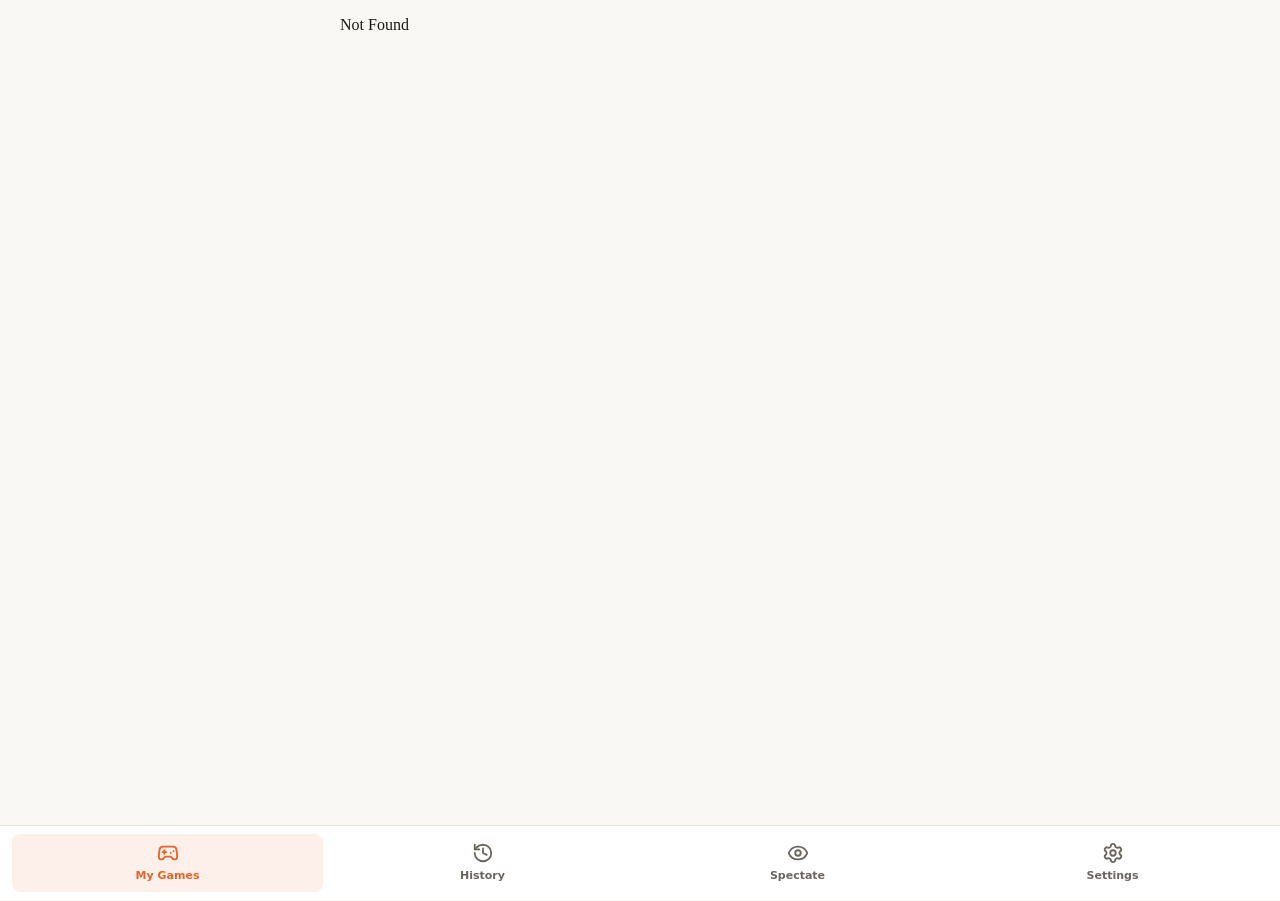
<file: index.html>
<!DOCTYPE html>
<html lang="en">
  <head>
    <meta charset="UTF-8" />
    <meta name="viewport" content="width=device-width, initial-scale=1.0, viewport-fit=cover" />
    <meta name="theme-color" content="#FAF8F5" />
    <meta name="apple-mobile-web-app-capable" content="yes" />
    <meta name="apple-mobile-web-app-status-bar-style" content="default" />
    <link rel="icon" href="/favicon.ico" />
    <link rel="apple-touch-icon" href="/icons/icon-192.png" />
    <link rel="preconnect" href="https://fonts.googleapis.com" />
    <link rel="preconnect" href="https://fonts.gstatic.com" crossorigin />
    <link href="https://fonts.googleapis.com/css2?family=JetBrains+Mono:wght@400;700&display=swap" rel="stylesheet" />
    <title>LazyTally</title>
    <meta name="description" content="LazyTally — the free score keeper app for card and board games. Track scores for 30+ games with custom house rules, a spectator mode, and game cheatsheets." />
    <script async src="https://www.googletagmanager.com/gtag/js?id=G-MPHQ01R6Z6"></script>
    <script>
      window.dataLayer = window.dataLayer || [];
      function gtag(){dataLayer.push(arguments);}
      gtag('js', new Date());
      gtag('config', 'G-MPHQ01R6Z6', { send_page_view: false });
    </script>
    <script type="module" crossorigin src="/assets/index-DKdo1H8b.js"></script>
    <link rel="stylesheet" crossorigin href="/assets/index-rMB3Mz2z.css">
  <link rel="manifest" href="/manifest.webmanifest"></head>
  <body>
    <div id="root"></div>
  </body>
</html>
</file>
<file: assets/index-rMB3Mz2z.css>
:root,[data-theme=light]{--color-accent-primary:#e8622a;--color-accent-secondary:#2a6ee8;--color-accent-gold:#d4a017;--color-bg-base:#faf8f5;--color-bg-surface:#fff;--color-bg-surface-raised:#f2efe9;--color-text-primary:#1a1a1a;--color-text-secondary:#6b6560;--color-text-disabled:#b0aca8;--color-text-on-accent:#fff;--color-success:#22a056;--color-error:#d93025;--color-warning:#f5a623;--color-divider:#e8e4df;--space-1:4px;--space-2:8px;--space-3:12px;--space-4:16px;--space-5:20px;--space-6:24px;--space-8:32px;--space-12:48px;--radius-sm:8px;--radius-md:12px;--radius-lg:16px;--radius-pill:999px;--text-display-size:28px;--text-display-weight:700;--text-display-line-height:34px;--text-title-lg-size:22px;--text-title-lg-weight:700;--text-title-lg-line-height:28px;--text-title-md-size:18px;--text-title-md-weight:600;--text-title-md-line-height:24px;--text-title-sm-size:16px;--text-title-sm-weight:600;--text-title-sm-line-height:22px;--text-body-size:15px;--text-body-weight:400;--text-body-line-height:22px;--text-body-sm-size:13px;--text-body-sm-weight:400;--text-body-sm-line-height:18px;--text-label-size:11px;--text-label-weight:600;--text-label-line-height:16px;--text-counter-size:24px;--text-counter-weight:700;--text-counter-line-height:30px;--text-score-lg-size:28px;--text-score-lg-weight:700;--text-score-lg-line-height:34px;--text-score-md-size:17px;--text-score-md-weight:600;--text-score-md-line-height:22px;--font-sans:system-ui, -apple-system, "Segoe UI", Roboto, Ubuntu, Cantarell, "Noto Sans", sans-serif}[data-theme=dark]{--color-accent-primary:#f07a45;--color-accent-secondary:#5592f0;--color-accent-gold:#f0be3a;--color-bg-base:#121212;--color-bg-surface:#1e1e1e;--color-bg-surface-raised:#2a2a2a;--color-text-primary:#f0ede8;--color-text-secondary:#9a9590;--color-text-disabled:#555250;--color-text-on-accent:#fff;--color-success:#38c46e;--color-error:#f25b4f;--color-warning:#f5be55;--color-divider:#2e2e2e}*,:before,:after{box-sizing:border-box}html,body{margin:0}button,input,select,textarea{font:inherit}._shell_n8gii_1{background-color:var(--color-bg-base);min-height:calc(100lvh + 1px);color:var(--color-text-primary);flex-direction:column;display:flex}._header_n8gii_10{z-index:20;padding-top:max(var(--space-3), env(safe-area-inset-top,0px));padding-left:max(var(--space-4), env(safe-area-inset-left,0px));padding-right:max(var(--space-4), env(safe-area-inset-right,0px));padding-bottom:var(--space-3);background-color:var(--color-bg-surface);border-bottom:1px solid var(--color-divider);position:sticky;top:0}._main_n8gii_22{flex:auto;width:100%;max-width:600px;margin-left:auto;margin-right:auto}._bottomBar_n8gii_30{z-index:20;position:sticky;bottom:0}._tabs_n8gii_36{background-color:var(--color-bg-surface)}._footer_n8gii_40{background-color:var(--color-bg-base)}._badge_cdwrq_1{padding:var(--space-1) var(--space-2);border-radius:var(--radius-pill);font-family:var(--font-sans);font-size:var(--text-label-size);font-weight:var(--text-label-weight);line-height:var(--text-label-line-height);text-transform:uppercase;letter-spacing:.04em;justify-content:center;align-items:center;display:inline-flex}[data-variant=default]{background-color:var(--color-bg-surface-raised);color:var(--color-text-secondary)}[data-variant=success]{background-color:color-mix(in srgb, var(--color-success) 18%, transparent);color:var(--color-success)}[data-variant=error]{background-color:color-mix(in srgb, var(--color-error) 18%, transparent);color:var(--color-error)}[data-variant=warning]{background-color:color-mix(in srgb, var(--color-warning) 22%, transparent);color:var(--color-accent-gold)}._box_2sqhf_1{display:flex}._directionRow_2sqhf_5{flex-direction:row}._directionColumn_2sqhf_9{flex-direction:column}@media (width<=767px){._directionRowM_2sqhf_14{flex-direction:row}._directionColumnM_2sqhf_20{flex-direction:column}}._wrap_2sqhf_25{flex-wrap:wrap}._grow_2sqhf_29{flex-grow:1}._shrink_2sqhf_33{flex-shrink:1}._align-start_2sqhf_37{align-items:flex-start}._align-center_2sqhf_41{align-items:center}._align-end_2sqhf_45{align-items:flex-end}._align-stretch_2sqhf_49{align-items:stretch}._align-baseline_2sqhf_53{align-items:baseline}._justify-start_2sqhf_57{justify-content:flex-start}._justify-center_2sqhf_61{justify-content:center}._justify-end_2sqhf_65{justify-content:flex-end}._justify-between_2sqhf_69{justify-content:space-between}._justify-around_2sqhf_73{justify-content:space-around}._justify-evenly_2sqhf_77{justify-content:space-evenly}._gap-1_2sqhf_81{gap:var(--space-1)}._p-1_2sqhf_85{padding:var(--space-1)}._px-1_2sqhf_89{padding-left:var(--space-1);padding-right:var(--space-1)}._py-1_2sqhf_94{padding-top:var(--space-1);padding-bottom:var(--space-1)}._m-1_2sqhf_99{margin:var(--space-1)}._gap-2_2sqhf_103{gap:var(--space-2)}._p-2_2sqhf_107{padding:var(--space-2)}._px-2_2sqhf_111{padding-left:var(--space-2);padding-right:var(--space-2)}._py-2_2sqhf_116{padding-top:var(--space-2);padding-bottom:var(--space-2)}._m-2_2sqhf_121{margin:var(--space-2)}._gap-3_2sqhf_125{gap:var(--space-3)}._p-3_2sqhf_129{padding:var(--space-3)}._px-3_2sqhf_133{padding-left:var(--space-3);padding-right:var(--space-3)}._py-3_2sqhf_138{padding-top:var(--space-3);padding-bottom:var(--space-3)}._m-3_2sqhf_143{margin:var(--space-3)}._gap-4_2sqhf_147{gap:var(--space-4)}._p-4_2sqhf_151{padding:var(--space-4)}._px-4_2sqhf_155{padding-left:var(--space-4);padding-right:var(--space-4)}._py-4_2sqhf_160{padding-top:var(--space-4);padding-bottom:var(--space-4)}._m-4_2sqhf_165{margin:var(--space-4)}._gap-5_2sqhf_169{gap:var(--space-5)}._p-5_2sqhf_173{padding:var(--space-5)}._px-5_2sqhf_177{padding-left:var(--space-5);padding-right:var(--space-5)}._py-5_2sqhf_182{padding-top:var(--space-5);padding-bottom:var(--space-5)}._m-5_2sqhf_187{margin:var(--space-5)}._gap-6_2sqhf_191{gap:var(--space-6)}._p-6_2sqhf_195{padding:var(--space-6)}._px-6_2sqhf_199{padding-left:var(--space-6);padding-right:var(--space-6)}._py-6_2sqhf_204{padding-top:var(--space-6);padding-bottom:var(--space-6)}._m-6_2sqhf_209{margin:var(--space-6)}._gap-8_2sqhf_213{gap:var(--space-8)}._p-8_2sqhf_217{padding:var(--space-8)}._px-8_2sqhf_221{padding-left:var(--space-8);padding-right:var(--space-8)}._py-8_2sqhf_226{padding-top:var(--space-8);padding-bottom:var(--space-8)}._m-8_2sqhf_231{margin:var(--space-8)}._gap-12_2sqhf_235{gap:var(--space-12)}._p-12_2sqhf_239{padding:var(--space-12)}._px-12_2sqhf_243{padding-left:var(--space-12);padding-right:var(--space-12)}._py-12_2sqhf_248{padding-top:var(--space-12);padding-bottom:var(--space-12)}._m-12_2sqhf_253{margin:var(--space-12)}._spinner_nptsl_1{border-style:solid;border-color:currentColor #0000 currentColor currentColor;border-radius:50%;animation:.7s linear infinite _spin_nptsl_1;display:inline-block}._size-sm_nptsl_9{border-width:2px;width:16px;height:16px}._size-md_nptsl_15{border-width:2px;width:22px;height:22px}._size-lg_nptsl_21{border-width:3px;width:32px;height:32px}@keyframes _spin_nptsl_1{to{transform:rotate(360deg)}}._button_xosus_1{justify-content:center;align-items:center;gap:var(--space-2);font-family:var(--font-sans);border-radius:var(--radius-md);cursor:pointer;border:none;font-weight:600;transition:background-color .15s,color .15s,opacity .15s;display:inline-flex}._button_xosus_1:disabled{cursor:not-allowed;opacity:.5}._fullWidth_xosus_19{width:100%}._size-sm_xosus_23{min-height:36px;padding:var(--space-2) var(--space-3);font-size:var(--text-body-sm-size);line-height:var(--text-body-sm-line-height)}._size-md_xosus_30{min-height:44px;padding:var(--space-3) var(--space-4);font-size:var(--text-body-size);line-height:var(--text-body-line-height)}._size-lg_xosus_37{min-height:52px;padding:var(--space-4) var(--space-5);font-size:var(--text-title-sm-size);line-height:var(--text-title-sm-line-height)}[data-variant=danger]{background-color:var(--color-accent-danger,#dc2626);color:#fff}[data-variant=danger]:hover:not(:disabled){filter:brightness(1.1)}._loading_xosus_81{pointer-events:none}._iconSlot_xosus_85{flex-shrink:0;display:inline-flex}._card_jlndj_1{width:100%;text-align:inherit;font:inherit;color:inherit;background-color:var(--color-bg-surface);border:1px solid var(--color-divider);border-radius:var(--radius-md);cursor:default;transition:box-shadow .15s,transform .15s;display:block}._card_jlndj_1[data-clickable]{cursor:pointer}._card_jlndj_1[data-clickable]:hover{box-shadow:0 8px 20px #00000014}._card_jlndj_1[data-clickable]:active{transform:scale(.98)}._p1_jlndj_26{padding:var(--space-1)}._p2_jlndj_30{padding:var(--space-2)}._p3_jlndj_34{padding:var(--space-3)}._p4_jlndj_38{padding:var(--space-4)}._p5_jlndj_42{padding:var(--space-5)}._p6_jlndj_46{padding:var(--space-6)}._p8_jlndj_50{padding:var(--space-8)}._p12_jlndj_54{padding:var(--space-12)}._wrapper_pslk8_1{justify-content:center;align-items:center;gap:var(--space-2);display:flex}._group_pslk8_8{text-align:center;letter-spacing:.15em;text-transform:uppercase;width:100%;max-width:110px;padding:var(--space-2) var(--space-2);border:1.5px solid var(--color-divider);border-radius:var(--radius-sm);background-color:var(--color-bg-surface);color:var(--color-text-primary);outline:none;font-family:JetBrains Mono,ui-monospace,SFMono-Regular,Menlo,Consolas,monospace;font-size:22px;transition:border-color .15s,box-shadow .15s}._group_pslk8_8::placeholder{color:var(--color-text-disabled);letter-spacing:.3em}._group_pslk8_8:focus-visible{border-color:var(--color-accent-secondary);box-shadow:0 0 0 2px color-mix(in srgb, var(--color-accent-secondary) 35%, transparent)}._separator_pslk8_35{color:var(--color-text-disabled);-webkit-user-select:none;user-select:none;flex-shrink:0;font-size:28px;font-weight:700}._wrap_1qdhq_1{gap:var(--space-1);flex-direction:column;display:flex}._label_1qdhq_7{font-family:var(--font-sans);font-size:var(--text-label-size);font-weight:var(--text-label-weight);line-height:var(--text-label-line-height);text-transform:uppercase;letter-spacing:.02em;color:var(--color-text-secondary)}._row_1qdhq_17{align-items:center;gap:var(--space-2);max-width:100%;display:inline-flex}._btn_1qdhq_24{border-radius:var(--radius-sm);width:32px;height:32px;color:var(--color-text-on-accent);background-color:var(--color-accent-primary);cursor:pointer;border:none;flex-shrink:0;justify-content:center;align-items:center;padding:0;font-size:16px;font-weight:600;line-height:1;transition:filter .15s;display:inline-flex}._btn_1qdhq_24:hover:not(:disabled){filter:brightness(1.05)}._btn_1qdhq_24:disabled{opacity:.35;cursor:not-allowed}._value_1qdhq_52{text-align:center;min-width:2.5ch;font-family:var(--font-sans);color:var(--color-text-primary);font-size:16px;font-weight:600;line-height:1}._divider_j3n4t_1{background-color:var(--color-divider);border:none;flex-shrink:0}._horizontal_j3n4t_7{width:100%;height:1px;margin:0}._vertical_j3n4t_13{align-self:stretch;width:1px;margin:0}._stacked_5gr1q_1{gap:var(--space-1);margin-bottom:var(--space-2);flex-direction:column;display:flex}._inline_5gr1q_8{align-items:center;gap:var(--space-3);margin-bottom:var(--space-2);flex-direction:row;display:flex}._inline_5gr1q_8>._labelArea_5gr1q_16{flex-shrink:0;min-width:150px}._labelArea_5gr1q_16{flex-direction:column;gap:2px;min-width:0;display:flex}._controlInline_5gr1q_28{flex:1 1 0;min-width:0}._label_5gr1q_16{font-family:var(--font-sans);color:var(--color-text-primary);font-size:13px;font-weight:600;line-height:1.3}._description_5gr1q_45{color:var(--color-text-secondary);font-size:12px;line-height:1.3}._cell_170sn_1{min-width:0}._span-1_170sn_5{grid-column:span 1}._span-2_170sn_9{grid-column:span 2}._span-3_170sn_13{grid-column:span 3}._span-4_170sn_17{grid-column:span 4}._span-5_170sn_21{grid-column:span 5}._span-6_170sn_25{grid-column:span 6}._span-7_170sn_29{grid-column:span 7}._span-8_170sn_33{grid-column:span 8}._span-9_170sn_37{grid-column:span 9}._span-10_170sn_41{grid-column:span 10}._span-11_170sn_45{grid-column:span 11}._span-12_170sn_49{grid-column:span 12}@media (width<=767px){._spanM-1_170sn_54{grid-column:span 1}._spanM-2_170sn_60{grid-column:span 2}._spanM-3_170sn_66{grid-column:span 3}._spanM-4_170sn_72{grid-column:span 4}._spanM-5_170sn_78{grid-column:span 5}._spanM-6_170sn_84{grid-column:span 6}._spanM-7_170sn_90{grid-column:span 7}._spanM-8_170sn_96{grid-column:span 8}._spanM-9_170sn_102{grid-column:span 9}._spanM-10_170sn_108{grid-column:span 10}._spanM-11_170sn_114{grid-column:span 11}._spanM-12_170sn_120{grid-column:span 12}}._offset-0_170sn_125{grid-column-start:auto}._offset-1_170sn_129{grid-column-start:2}._offset-2_170sn_133{grid-column-start:3}._offset-3_170sn_137{grid-column-start:4}._offset-4_170sn_141{grid-column-start:5}._offset-5_170sn_145{grid-column-start:6}._offset-6_170sn_149{grid-column-start:7}._offset-7_170sn_153{grid-column-start:8}._offset-8_170sn_157{grid-column-start:9}._offset-9_170sn_161{grid-column-start:10}._offset-10_170sn_165{grid-column-start:11}._offset-11_170sn_169{grid-column-start:12}._grid_dq9ae_1{grid-template-columns:repeat(12,minmax(0,1fr));width:100%;display:grid}._gap-1_dq9ae_7{gap:var(--space-1)}._gap-2_dq9ae_11{gap:var(--space-2)}._gap-3_dq9ae_15{gap:var(--space-3)}._gap-4_dq9ae_19{gap:var(--space-4)}._gap-5_dq9ae_23{gap:var(--space-5)}._gap-6_dq9ae_27{gap:var(--space-6)}._gap-8_dq9ae_31{gap:var(--space-8)}._gap-12_dq9ae_35{gap:var(--space-12)}._text_t5dkh_1{font-family:var(--font-sans);margin:0}._size-display_t5dkh_6{font-size:var(--text-display-size);font-weight:var(--text-display-weight);line-height:var(--text-display-line-height)}._size-titleLg_t5dkh_12{font-size:var(--text-title-lg-size);font-weight:var(--text-title-lg-weight);line-height:var(--text-title-lg-line-height)}._size-titleMd_t5dkh_18{font-size:var(--text-title-md-size);font-weight:var(--text-title-md-weight);line-height:var(--text-title-md-line-height)}._size-titleSm_t5dkh_24{font-size:var(--text-title-sm-size);font-weight:var(--text-title-sm-weight);line-height:var(--text-title-sm-line-height)}._size-body_t5dkh_30{font-size:var(--text-body-size);font-weight:var(--text-body-weight);line-height:var(--text-body-line-height)}._size-bodySm_t5dkh_36{font-size:var(--text-body-sm-size);font-weight:var(--text-body-sm-weight);line-height:var(--text-body-sm-line-height)}._size-label_t5dkh_42{font-size:var(--text-label-size);font-weight:var(--text-label-weight);line-height:var(--text-label-line-height);text-transform:uppercase;letter-spacing:.02em}._size-counter_t5dkh_50{font-size:var(--text-counter-size);font-weight:var(--text-counter-weight);line-height:var(--text-counter-line-height)}._size-scoreLg_t5dkh_56{font-size:var(--text-score-lg-size);font-weight:var(--text-score-lg-weight);line-height:var(--text-score-lg-line-height)}._size-scoreMd_t5dkh_62{font-size:var(--text-score-md-size);font-weight:var(--text-score-md-weight);line-height:var(--text-score-md-line-height)}._weight-400_t5dkh_68{font-weight:400}._weight-500_t5dkh_72{font-weight:500}._weight-600_t5dkh_76{font-weight:600}._weight-700_t5dkh_80{font-weight:700}._color-primary_t5dkh_84{color:var(--color-text-primary)}._color-secondary_t5dkh_88{color:var(--color-text-secondary)}._color-disabled_t5dkh_92{color:var(--color-text-disabled)}._color-onAccent_t5dkh_96{color:var(--color-text-on-accent)}._color-accent_t5dkh_100{color:var(--color-accent-primary)}._color-error_t5dkh_104{color:var(--color-error)}._color-success_t5dkh_108{color:var(--color-success)}._align-start_t5dkh_112{text-align:start}._align-center_t5dkh_116{text-align:center}._align-end_t5dkh_120{text-align:end}._truncate_t5dkh_124{text-overflow:ellipsis;white-space:nowrap;overflow:hidden}._monospace_t5dkh_130{font-family:var(--font-mono,ui-monospace, SFMono-Regular, Menlo, Consolas, monospace);letter-spacing:.1em}._iconButton_jv7td_1{border-radius:var(--radius-md);cursor:pointer;font:inherit;background:0 0;border:none;flex-shrink:0;justify-content:center;align-items:center;padding:0;transition:background-color .15s,color .15s,opacity .15s;display:inline-flex}._iconButton_jv7td_1:disabled{cursor:not-allowed;opacity:.5}._size-sm_jv7td_20{width:36px;height:36px}._size-md_jv7td_25{width:44px;height:44px}._size-lg_jv7td_30{width:52px;height:52px}._iconInner_jv7td_35{justify-content:center;align-items:center;display:inline-flex}[data-variant=primary]{background-color:var(--color-accent-primary);color:var(--color-text-on-accent)}[data-variant=primary]:hover:not(:disabled){filter:brightness(1.05)}[data-variant=secondary]{background-color:var(--color-bg-surface-raised);color:var(--color-text-primary);box-shadow:inset 0 0 0 1px var(--color-divider)}[data-variant=secondary]:hover:not(:disabled){background-color:var(--color-bg-base)}[data-variant=ghost]{color:var(--color-accent-primary);background-color:#0000}[data-variant=ghost]:hover:not(:disabled){background-color:var(--color-bg-surface-raised)}._dialog_1bl9c_1{max-width:min(520px, 100vw - var(--space-8));border-radius:var(--radius-lg);background-color:var(--color-bg-surface);width:100%;color:var(--color-text-primary);box-shadow:0 24px 48px #0000002e, 0 0 0 1px var(--color-divider);border:none;margin:auto;padding:0}._dialog_1bl9c_1::backdrop{background-color:#00000073}._inner_1bl9c_17{flex-direction:column;max-height:min(80vh,720px);display:flex}._header_1bl9c_23{padding:var(--space-5) var(--space-5) var(--space-3);border-bottom:1px solid var(--color-divider)}._title_1bl9c_28{font-family:var(--font-sans);font-size:var(--text-title-lg-size);font-weight:var(--text-title-lg-weight);line-height:var(--text-title-lg-line-height);margin:0}._body_1bl9c_36{padding:var(--space-5);overflow:auto}._close_1bl9c_41{top:var(--space-3);right:var(--space-3);border-radius:var(--radius-sm);width:36px;height:36px;color:var(--color-text-secondary);cursor:pointer;background:0 0;border:none;font-size:20px;line-height:1;position:absolute}._close_1bl9c_41:hover{background-color:var(--color-bg-surface-raised)}._headerRow_1bl9c_60{min-height:var(--space-8);position:relative}._field_2ay0z_1{gap:var(--space-2);flex-direction:column;width:100%;display:flex}._label_2ay0z_8{font-family:var(--font-sans);font-size:var(--text-label-size);font-weight:var(--text-label-weight);line-height:var(--text-label-line-height);text-transform:uppercase;letter-spacing:.02em;color:var(--color-text-secondary)}._input_2ay0z_18{width:100%;padding:var(--space-2) var(--space-3);font-family:var(--font-sans);font-size:var(--text-body-sm-size,13px);color:var(--color-text-primary);background-color:var(--color-bg-surface);border:1px solid var(--color-divider);border-radius:var(--radius-sm);outline:none;line-height:1.4;transition:border-color .15s,box-shadow .15s}._input_2ay0z_18:focus-visible{border-color:var(--color-accent-secondary);box-shadow:0 0 0 2px color-mix(in srgb, var(--color-accent-secondary) 35%, transparent)}._input_2ay0z_18:disabled{opacity:.6;cursor:not-allowed}._safe_1qbz7_1{box-sizing:border-box;min-height:100%;padding-top:env(safe-area-inset-top,0px);padding-right:env(safe-area-inset-right,0px);padding-bottom:env(safe-area-inset-bottom,0px);padding-left:env(safe-area-inset-left,0px)}._root_ry9w0_1{min-width:0;min-height:0}._vertical_ry9w0_6{-webkit-overflow-scrolling:touch;overflow:hidden auto}._horizontal_ry9w0_12{-webkit-overflow-scrolling:touch;overflow:auto hidden}._segment_8e18i_1{border:1px solid var(--color-divider);border-radius:var(--radius-sm);display:inline-flex;overflow:hidden}._option_8e18i_8{padding:var(--space-2) var(--space-4);background:var(--color-bg-surface);font-family:var(--font-sans);font-size:var(--text-body-sm-size,13px);color:var(--color-text-secondary);cursor:pointer;border:none;font-weight:500;transition:background-color .15s,color .15s}._option_8e18i_8+._option_8e18i_8{border-left:1px solid var(--color-divider)}._option_8e18i_8[data-active]{background:var(--color-accent-primary);color:var(--color-text-on-accent);font-weight:600}._option_8e18i_8:hover:not([data-active]):not(:disabled){background:var(--color-bg-surface-raised,#f0f0f0)}._option_8e18i_8:disabled{opacity:.5;cursor:not-allowed}._field_uj5ex_1{gap:var(--space-2);flex-direction:column;width:100%;display:flex}._label_uj5ex_8{font-family:var(--font-sans);font-size:var(--text-label-size);font-weight:var(--text-label-weight);line-height:var(--text-label-line-height);text-transform:uppercase;letter-spacing:.02em;color:var(--color-text-secondary)}._select_uj5ex_18{width:100%;padding:var(--space-3) var(--space-4);font-family:var(--font-sans);font-size:var(--text-body-size);line-height:var(--text-body-line-height);color:var(--color-text-primary);background-color:var(--color-bg-surface);border:1px solid var(--color-divider);border-radius:var(--radius-sm);cursor:pointer;appearance:none;background-image:linear-gradient(45deg, transparent 50%, var(--color-text-secondary) 50%), linear-gradient(135deg, var(--color-text-secondary) 50%, transparent 50%);padding-right:var(--space-8);background-position:calc(100% - 18px) calc(50% + 2px),calc(100% - 12px) calc(50% + 2px);background-repeat:no-repeat;background-size:5px 5px,5px 5px;outline:none;transition:border-color .15s,box-shadow .15s}._select_uj5ex_18:focus-visible{border-color:var(--color-accent-secondary);box-shadow:0 0 0 2px color-mix(in srgb, var(--color-accent-secondary) 35%, transparent)}._select_uj5ex_18:disabled{opacity:.6;cursor:not-allowed}._nav_mkc17_1{justify-content:space-around;align-items:stretch;gap:var(--space-1);padding:var(--space-2) var(--space-3) max(var(--space-2), env(safe-area-inset-bottom,0px));background-color:var(--color-bg-surface);border-top:1px solid var(--color-divider);display:flex}._tab_mkc17_11{justify-content:center;align-items:center;gap:var(--space-1);min-width:0;padding:var(--space-2) var(--space-1);border-radius:var(--radius-sm);font-family:var(--font-sans);font-size:var(--text-label-size);font-weight:var(--text-label-weight);line-height:var(--text-label-line-height);text-align:center;color:var(--color-text-secondary);cursor:pointer;-webkit-tap-highlight-color:transparent;background:0 0;border:none;flex-direction:column;flex:1 1 0;transition:color .15s,background-color .15s;display:flex}._tab_mkc17_11[data-active]{color:var(--color-accent-primary);background-color:color-mix(in srgb, var(--color-accent-primary) 10%, transparent)}._icon_mkc17_39{font-size:22px;line-height:1;display:inline-flex}._label_mkc17_45{text-overflow:ellipsis;white-space:nowrap;max-width:100%;overflow:hidden}._field_1lwue_1{gap:var(--space-2);flex-direction:column;width:100%;display:flex}._label_1lwue_8{font-family:var(--font-sans);font-size:var(--text-label-size);font-weight:var(--text-label-weight);line-height:var(--text-label-line-height);text-transform:uppercase;letter-spacing:.02em;color:var(--color-text-secondary)}._input_1lwue_18{width:100%;padding:var(--space-2) var(--space-3);font-family:var(--font-sans);font-size:var(--text-body-sm-size,13px);color:var(--color-text-primary);background-color:var(--color-bg-surface);border:1px solid var(--color-divider);border-radius:var(--radius-sm);outline:none;line-height:1.4;transition:border-color .15s,box-shadow .15s}._input_1lwue_18::placeholder{color:var(--color-text-disabled)}._input_1lwue_18:focus-visible{border-color:var(--color-accent-secondary);box-shadow:0 0 0 2px color-mix(in srgb, var(--color-accent-secondary) 35%, transparent)}._input_1lwue_18:disabled{opacity:.6;cursor:not-allowed}._input_1lwue_18[data-error=true]{border-color:var(--color-error)}._error_1lwue_50{font-family:var(--font-sans);font-size:var(--text-body-sm-size);line-height:var(--text-body-sm-line-height);color:var(--color-error)}._container_m4a26_1{padding-top:env(safe-area-inset-top,0px);padding-left:env(safe-area-inset-left,0px);padding-right:env(safe-area-inset-right,0px);padding-bottom:env(safe-area-inset-bottom,0px)}._topBar_m4a26_8{z-index:10;background-color:var(--color-bg-base);position:sticky;top:0}._tableWrap_m4a26_15{-webkit-overflow-scrolling:touch;background-color:var(--color-bg-surface);border:1px solid var(--color-divider);border-radius:var(--radius-md);max-height:calc(100dvh - 220px);margin:0 var(--space-4);overflow-y:auto}._table_m4a26_15{border-collapse:separate;border-spacing:0;width:100%}._table_m4a26_15 thead th{z-index:2;background-color:var(--color-bg-surface);border-bottom:1px solid var(--color-divider);position:sticky;top:0}._table_m4a26_15 tfoot td{z-index:2;background-color:var(--color-bg-surface);border-top:2px solid var(--color-divider);position:sticky;bottom:0}._actions_m4a26_47{padding-top:var(--space-2)}._wrapper_13sad_1{background:var(--color-bg-base);min-height:100%;color:var(--color-text-primary);font-family:var(--font-sans);flex-direction:column;display:flex}._navLinks_13sad_10{gap:1.25rem;margin:0;padding:0;list-style:none;display:flex}._navLinks_13sad_10 a{color:var(--color-text-secondary);font-size:.8rem;font-weight:500;text-decoration:none;transition:color .2s}._navLinks_13sad_10 a:hover{color:var(--color-accent-primary)}._main_13sad_30{flex:1}._footer_13sad_34{border-top:1px solid var(--color-divider);color:var(--color-text-disabled);flex-wrap:wrap;justify-content:space-between;align-items:center;gap:.5rem;padding:2rem clamp(1.5rem,6vw,4rem);font-size:.8rem;display:flex}._footer_13sad_34 a{color:var(--color-text-disabled);text-decoration:none}._footer_13sad_34 a:hover{color:var(--color-accent-primary)}._section_13sad_56{width:100%;max-width:900px;margin:0 auto;padding:clamp(3rem,8vw,5rem) clamp(1.5rem,6vw,4rem)}._sectionAlt_13sad_63{background:var(--color-bg-surface);border-top:1px solid var(--color-divider);border-bottom:1px solid var(--color-divider)}._sectionLabel_13sad_69{letter-spacing:.1em;text-transform:uppercase;color:var(--color-accent-primary);margin-bottom:.6rem;font-size:.75rem;font-weight:600}._sectionTitle_13sad_78{letter-spacing:-.02em;color:var(--color-text-primary);margin-bottom:.75rem;font-size:clamp(1.6rem,4vw,2.4rem);font-weight:700}._sectionSub_13sad_86{color:var(--color-text-secondary);max-width:520px;margin-bottom:2.5rem;font-size:1rem;line-height:1.7}._ctaButton_13sad_94{background:var(--color-accent-primary);color:var(--color-text-on-accent);border-radius:var(--radius-pill);cursor:pointer;border:none;align-items:center;gap:.5rem;padding:.75rem 1.5rem;font-size:.95rem;font-weight:600;text-decoration:none;transition:opacity .2s,transform .15s;display:inline-flex}._ctaButton_13sad_94:hover{opacity:.9;transform:translateY(-1px)}._ctaSecondary_13sad_115{color:var(--color-text-secondary);border:1.5px solid var(--color-divider);background:0 0}._ctaSecondary_13sad_115:hover{border-color:var(--color-accent-primary);color:var(--color-accent-primary)}@media (width<=520px){._navLinks_13sad_10{display:none}}
</file>
